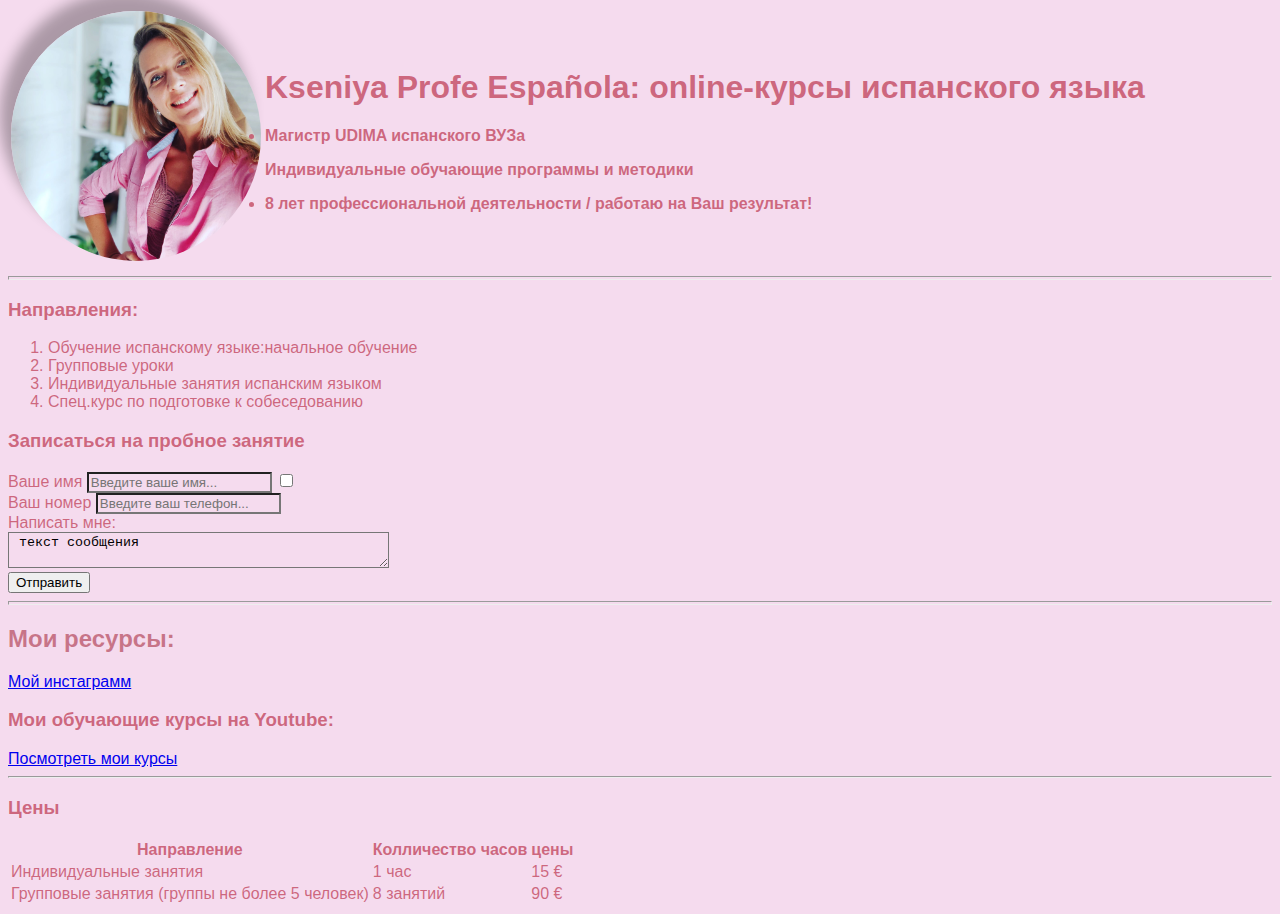
<file: index.html>
<!DOCTYPE html>
<html>
<head>
    <meta charset="UTF-8">
    <title> Kseniya Profe Española </title>

</head>

<link rel="stylesheet" href="styles.css">
<body> 


<table>
    <tr>
    <td> <img src="ksu.jpg"  class="avatar"/>  </td>
    <td>
        <h1 aligh="right">  Kseniya Profe Española: online-курсы испанского языка </h1> 
    
        
        <p>  <li>  <strong> Магистр UDIMA  испанского ВУЗа  </strong>  </p> </li>
        <p>  <li> <strong> Индивидуальные обучающие программы и методики</strong></p> </li>
        <p>  <li>  <strong> 8 лет профессиональной деятельности / работаю на Ваш результат! </strong></p> </li>
       
        </li>
        
    </td>
    </tr>
</table>

<hr size="4">

<h3 class="title" style="border:2px;"> Направления: </h3>
        <OL>
            <li>  Обучение испанскому языкe:начальное обучение </li>
            <li>  Групповые уроки </li>
            <li>  Индивидуальные занятия испанским языком </li>
            <li>  Спец.курс по подготовке к собеседованию </li>
        </OL> 

 <h3 > Записаться на пробное занятие </h3> <div></div>
    
    <form action="/">
        <label for="name"> Ваше имя </label>
        <input class="input-text"  type="text"   id="name" 
        placeholder="Введите ваше имя...">
        <input type="checkbox">
        
    <br>
        <label for="text">  Ваш номер </label>
        <input class="input-text" type="text" id="text" 
        placeholder="Введите ваш телефон...">
        <br>    
    
        <label for="text"> Написать мне: </label>
        
    <br>
    
     <textarea class="input-text" id="text" cols="45"> текст сообщения </textarea>
        <br>
        <input type="submit" value="Отправить">
    
    </form>  

<hr size="4">

<h2> Мои ресурсы:</h2>
    <type="circle" >
        <li> 
            <a href="https://www.instagram.com/kseniya_spanish" target="blank"> Мой инстаграмм</a> 
        </li>   
<h3> <strong> Мои обучающие курсы на Youtube:</strong>  </h3>
<li><a href="youtube.html" > Посмотреть мои курсы</a></li>

<hr>

<h3> Цены</h3>
<table>
   <tr>
       <th> Направление </th>
       <th> Колличество часов </th>
       <th> цены </th>
</tr> 
<tr> 
    <td> Индивидуальные занятия</td>
    <td> 1 час</td>
    <td> 15 € </td>
</tr>
<tr> 
    <td> Групповые занятия (группы не более 5 человек)</td>
          <td> 8 занятий </td>
          <td> 90 € </td>
</tr>
</table>


</body>
</html>
</file>
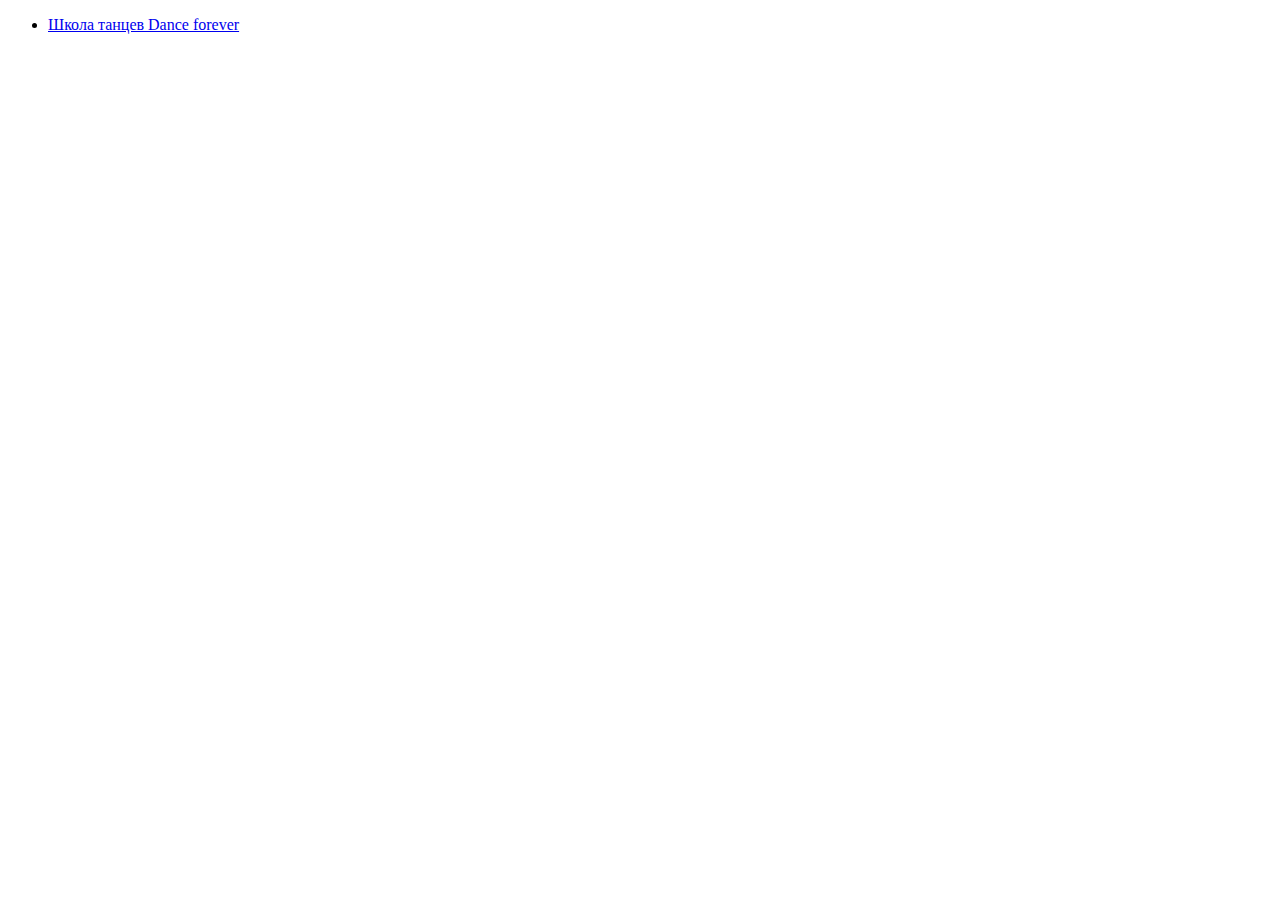
<file: youtube.html>
<!DOCTYPE html>
<html lang="en">
<head>
    <meta charset="UTF-8">
    <title> КУРСЫ БАЧАТЫ </title>
</head>
<body>
    <ul>
      <li>
          <a href="https://www.youtube.com/channel/UCJ9jdkKjdMYTr6e9bOJItEg"> Школа танцев Dance forever</a>
      </li>
    </ul>
</body>
</html>
</file>
<file: styles.css>
body {
    background-color: rgb(245, 219, 238);
    font: size 10px;
    color: #c2475fc7;
    font-family:arial
}

@import url('https://fonts.googleapis.com/css2?family=Roboto:ital,wght@1,100;1,300&display=swap');
h2 {
    color: #bb586cc7;
    font-family: 'Roboto', sans-serif; }
 

.title {
    color: #c2475fc7;
    width: auto; 
}

.avatar
{
    border-radius: 50%;
    width: 250px;
    box-shadow:-11px -20px 14px rgba(0, 0, 0, 0.3);
}

.input-text {
    background-color: rgb(245, 219, 238);
}
</file>
